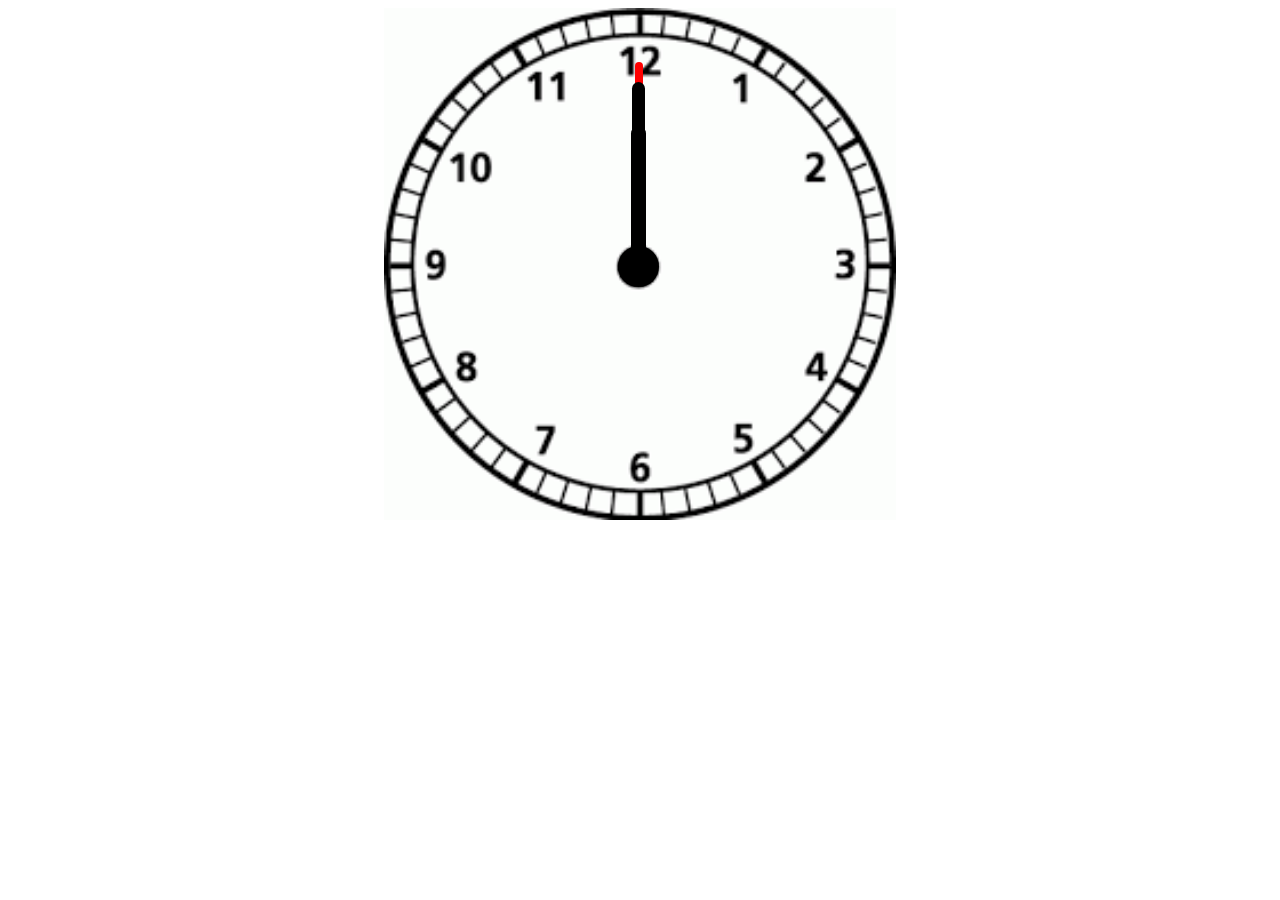
<file: index.html>
<!DOCTYPE html>
<html lang="en">
  <head>
    <meta charset="UTF-8" />
    <meta http-equiv="X-UA-Compatible" content="IE=edge" />
    <meta name="viewport" content="width=, initial-scale=1.0" />
    <title>ANALOG CLOCK</title>
    <link rel="stylesheet" href="style.css" />
  </head>
  <body>
    <div class="clock">
      <div class="circle"></div>
      <div id="hour"></div>
      <div id="minute"></div>
      <div id="second"></div>
    </div>
  </body>
  <script src="index.js"></script>
</html>
</file>
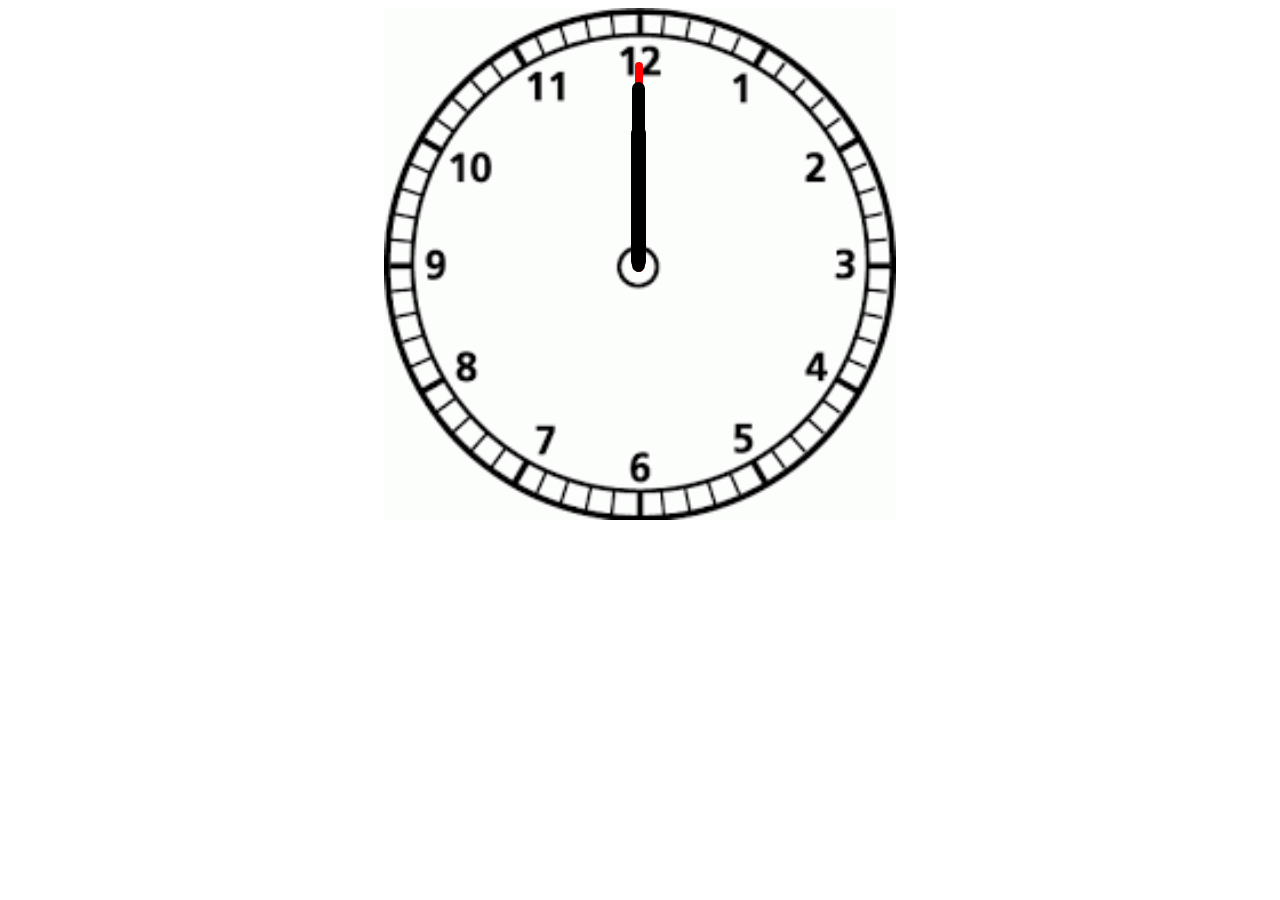
<file: analog.html>
<!DOCTYPE html>
<html lang="en">
  <head>
    <meta charset="UTF-8" />
    <meta http-equiv="X-UA-Compatible" content="IE=edge" />
    <meta name="viewport" content="width=, initial-scale=1.0" />
    <title>ANALOG CLOCK</title>
    <link rel="stylesheet" href="style.css" />
  </head>
  <body>
    <div class="clock">
      <div id="hour"></div>
      <div id="minute"></div>
      <div id="second"></div>
    </div>
  </body>
  <script src="index.js"></script>
</html>
</file>
<file: style.css>
#hour,
#minute,
#second {
  position: absolute;
  transform-origin:bottom;
  background: black;
  border-radius: 10px;
}
.clock {
  position: relative;
  margin: auto;
  background-image: url("clock.png");
  background-repeat: no-repeat;
  height: 40vw;
  width: 40vw;
  background-size: 100%;
}
#hour{
  position: absolute;
  top: 23%;
  left: 48.2%;
  height: 28%;
  width: 3%;
  /* display: none; */
  /* opacity: 70%; */
  z-index: 2;
}

#minute{ 
     position: absolute;
  top: 14.5%;
  left: 48.5%;
  height: 37%;
  width: 2.5%;
  /* display: none; */
  /* opacity: 70%; */
  z-index: 1;
}
#second{
  background: red;
  position: absolute;
  top: 10.5%;
  left: 49%;
  height: 41%;
  width: 1.5%;
  /* opacity: 70%; */
  z-index: 0;
}
.circle{
  top: 46.5%;
  left: 45.8%;
  position: absolute;
  background: black;
  height: 8%;
  width: 8%;
  border-radius: 50%;
  z-index: 4;
}
</file>
